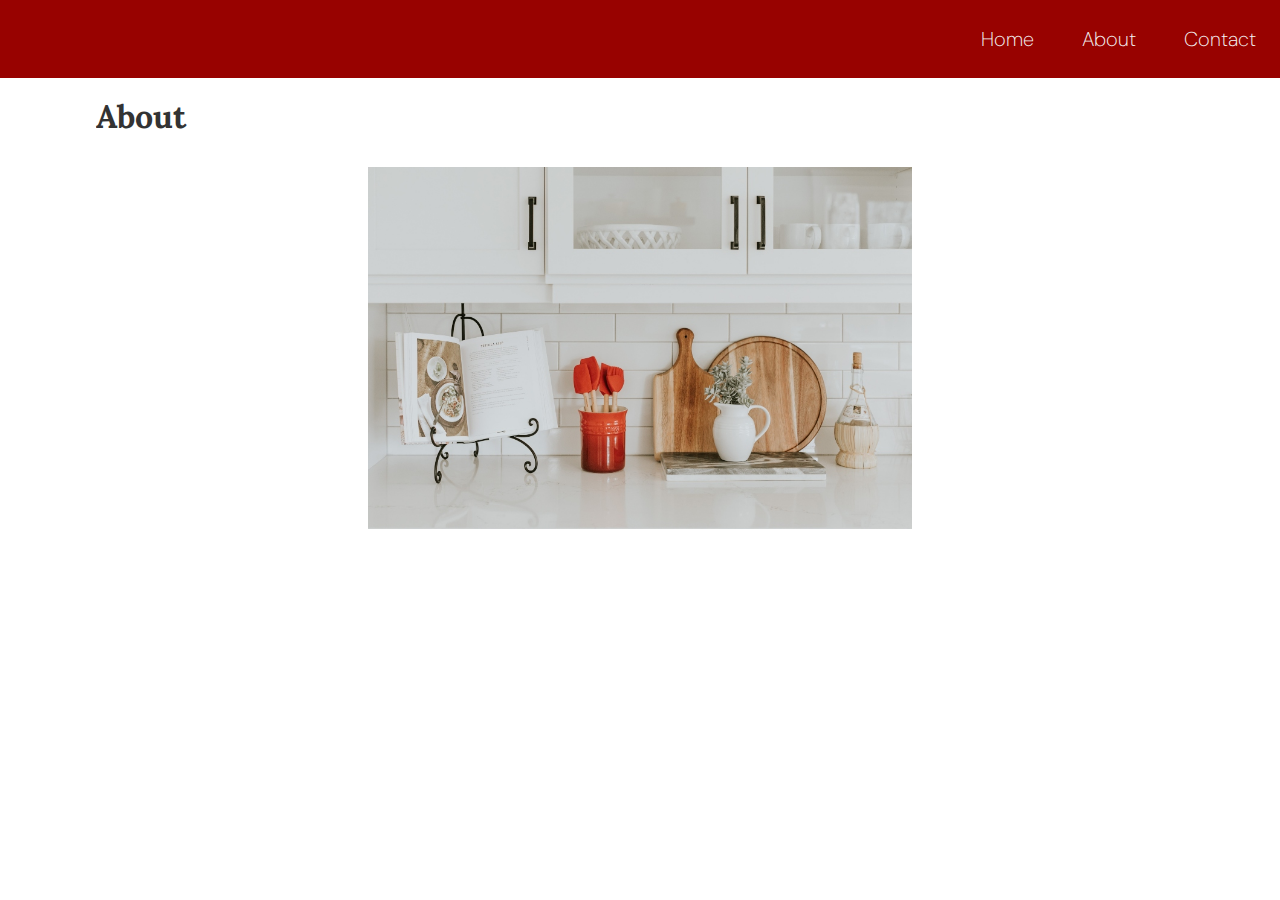
<file: about/index.html>
<!DOCTYPE html>
<html lang="en">

<head>
  <meta charset="UTF-8">
  <meta http-equiv="X-UA-Compatible" content="IE=edge">
  <meta name="viewport" content="width=device-width, initial-scale=1.0">
  <meta name="description" content="about us">
  <title>About</title>

  <!-- Favicons -->
  <link rel="apple-touch-icon" sizes="180x180" href="../images/apple-touch-icon.png">
  <link rel="icon" type="image/png" sizes="32x32" href="../images/favicon-32x32.png">
  <link rel="icon" type="image/png" sizes="16x16" href="../images/favicon-16x16.png">
  <link rel="manifest" href="../images/site.webmanifest">
  <link rel="shortcut icon" href="../images/favicon.ico">
  <meta name="msapplication-TileColor" content="#da532c">
  <meta name="msapplication-config" content="./images/browserconfig.xml">
  <meta name="theme-color" content="#ffffff">

  <link rel="stylesheet" href="../styles/normalize.css">

  <link rel="preconnect" href="https://fonts.googleapis.com">
  <link rel="preconnect" href="https://fonts.gstatic.com" crossorigin>
  <link href="https://fonts.googleapis.com/css2?family=DM+Sans&family=Lora&display=swap" rel="stylesheet">

  <link rel="stylesheet" href="../styles/main.css">

</head>

<body>
  <header>
    <div class="menu-icon">
      <svg viewbox="0 0 60 60" width="40px" height="40px">
        <line x1="5%" y1="50%" x2="95%" y2="50%" />
        <line x1="5%" y1="50%" x2="95%" y2="50%" />
      </svg>
    </div>
    <nav>
      <ul>
        <li><a href="../index.html">Home</a></li>
        <li><a href="#">About</a></li>
        <li><a href="../contact/index.html">Contact</a></li>
      </ul>
    </nav>
  </header>

  <main>
    <h1>About</h1>
    <img srcset="../images/kitchen-300w.jpg 300w,
         ../images/kitchen-600w.jpg 600w,
         ../images/kitchen-900w.jpg 900w" sizes="50vw" src="../images/kitchen-600w.jpg"
      alt="Kitchen counter with cookbook open." width="600" height="400">
  </main>
  <script>
    const header = document.querySelector("header");

    document.querySelector(".menu-icon").addEventListener("click", () => {
      header.classList.toggle("close");
    });
  </script>
</body>

</html>
</file>
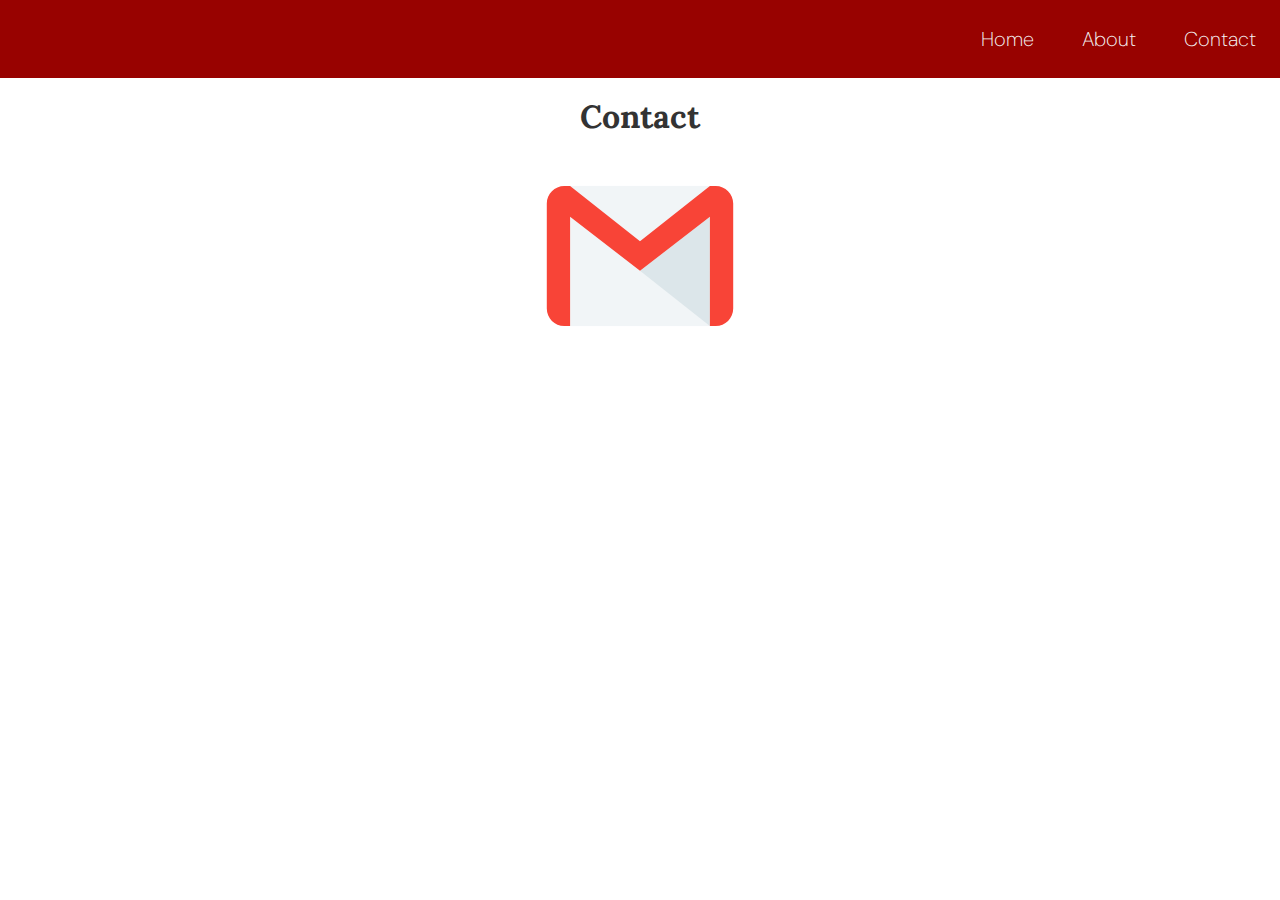
<file: contact/index.html>
<!DOCTYPE html>
<html lang="en">

<head>
  <meta charset="UTF-8">
  <meta http-equiv="X-UA-Compatible" content="IE=edge">
  <meta name="viewport" content="width=device-width, initial-scale=1.0">
  <meta name="description" content="contact">
  <title>Contact us</title>

  <!-- Favicons -->
  <link rel="apple-touch-icon" sizes="180x180" href="../images/apple-touch-icon.png">
  <link rel="icon" type="image/png" sizes="32x32" href="../images/favicon-32x32.png">
  <link rel="icon" type="image/png" sizes="16x16" href="../images/favicon-16x16.png">
  <link rel="manifest" href="../images/site.webmanifest">
  <link rel="shortcut icon" href="../images/favicon.ico">
  <meta name="msapplication-TileColor" content="#da532c">
  <meta name="msapplication-config" content="./images/browserconfig.xml">
  <meta name="theme-color" content="#ffffff">

  <link rel="stylesheet" href="../styles/normalize.css">

  <link rel="preconnect" href="https://fonts.googleapis.com">
  <link rel="preconnect" href="https://fonts.gstatic.com" crossorigin>
  <link href="https://fonts.googleapis.com/css2?family=DM+Sans&family=Lora&display=swap" rel="stylesheet">

  <link rel="stylesheet" href="../styles/main.css">

</head>

<body>
  <header>
    <div class="menu-icon">
      <svg viewbox="0 0 60 60" width="40px" height="40px">
        <line x1="5%" y1="50%" x2="95%" y2="50%" />
        <line x1="5%" y1="50%" x2="95%" y2="50%" />
      </svg>
    </div>
    <nav>
      <ul>
        <li><a href="../index.html">Home</a></li>
        <li><a href="../about/index.html">About</a></li>
        <li><a href="#">Contact</a></li>
      </ul>
    </nav>
  </header>
  <h1>Contact</h1>
  <img src="../images/email-logo.svg" alt="Email icon.">
  <script>
    const header = document.querySelector("header");

    document.querySelector(".menu-icon").addEventListener("click", () => {
      header.classList.toggle("close");
    });
  </script>
</body>

</html>
</file>
<file: styles/main.css>
:root {
  --white: #f6f6f6;
  --wool: #e8e8e8;
  --grey: #333;
  --red: #B30406;
  --dark-red: #980200;
  --header: #111
  background-color: #f6f6f6;
  font-family: "DM Sans", sans-serif;
  color: var(--grey);
}
/* ------ MAIN STUFF -------- */
*{
  box-sizing: border-box;
}

body {
  display: flex;
  flex-direction: column;
  align-items: center;
  margin: 0 auto;
  line-height: 1.5;
  font-family: "DM Sans", sans-serif;
  color: var(--grey);
}


/* ------ MENU ICON -------- */
header ul {
  position: absolute;
  opacity: 0;
  transform: translateX(-100vw);
  transition: transform 300ms ease;
}

.menu-icon {
  position: fixed;
  top: 8px;
  left: 8px;
  background-color: var(--grey);
  width: 60px;
  height: 60px;
  border-radius: 50%;
  padding: 1rem;
  z-index: 2;
  }

/* override the width and height attributes in the SVG markup  */
 .menu-icon svg {
  width: 28px;
  height: auto;
} 

.menu-icon line {
  stroke: var(--white);
  stroke-width: 3px;
  stroke-linecap: round;
  transform-origin: center;
  transition: transform 300ms ease;
}

.menu-icon line:first-child {
  transform: translateY(16%)
}

.menu-icon line:last-child {
  transform: translateY(-16%);
}

/* JavaScript toggles a "close" class on the <nav> when the menu-icon is clicked */
.close nav {
  display: block;
}

.close line:first-child {
  transform: rotate(135deg);
}

.close line:last-child {
  transform: rotate(-135deg);
}

.close ul {
  opacity: 1;
  transform: translateX(0);
}

/* ------ MENU ICON CLOSE-------- */

nav {
display: none;
background-color: var(--grey);
position: fixed;
top: 0;
left: 0;
width: 100%;
height: 100vh;
z-index: 1;
padding: 6rem 2rem 0;
}

nav ul {
  list-style-type: none;
  padding: 0;
}

nav li {
  border-bottom: 1px solid var(--white);
}

nav li a {
  display: inline-block;
  padding: 1em;
  font-size: 1.25rem;
  font-weight: 200;
  color: var(--white);
}

nav li a:hover {
  text-decoration: underline;
}

/*------ HERO SETUP ------*/
.hero {
  position: relative;
  color: var(--white);
  margin-bottom: 6rem;
  align-self: stretch;
  display: flex;
  justify-content: center;
  /* height: 100vh; */
 }

 /* this will center then crop the image to fit the hero container */
.hero img {
  height: 100%;
  object-fit: cover;
 } 

.hero h1 {
  font-size: clamp(1rem, 7vw, 7rem);
  margin: 0;
 }

.hero_overlay {
  position: absolute;
  align-self: center;
  flex-direction: column;
  flex-wrap: nowrap;
  text-shadow: 2px 3px #333;
  font-size: clamp(1rem, 4vw, 3.25rem);
  display: flex;
  inset: 10 0 0 0;
  align-items: center;
}


main {
  padding: 0 1rem;
  width: 100%;
  max-width: 70rem;
  margin: 0 auto;
}

article {
  margin-bottom: 4rem;
  max-width: 70rem;
  display: flex;
}



/* ------------------------------------------ */

a {
  text-decoration: none;
  color: var(--white);
}

a[href]:hover {
  font-weight: bold;
  color: var(--wool);
}

h1,
h2,
h3 {
  font-family: "Lora", serif;
  line-height: 1.1;
  color: var(--header);
}

img {
  width: 100%;
  height: auto;
  display: block;
}

picture img {
  max-width: none;
  height: 100%;
}

.panel {
  display: flex;
  background-color: #e8e8e8;
  padding: 1rem;
  flex-direction: column;
}

.text-wrapper {
  order: 1;
  }


* {
  box-sizing: border-box;
}

.cards {
  display: flex;
  justify-content: center;
  align-items: stretch;
  gap: 1rem;
  height: 275px;
  margin: 0 1rem 6rem;
  flex-direction: column;
  background-color: #e8e8e8;
  padding: 2rem;
}

.card {
  margin: 0px;
  padding: 0px;
  flex: 1 1 0;
  color: var(--white);
  font-weight: bold;
  text-align: center;
  border: 1px solid var(--grey);
  background-color: var(--grey);
 display:block;
}

.card:hover {
  color: var(--wool);
  box-shadow: 3px 3px 4px rgba(51, 51, 51, 0.6);
  transition: box-shadow 100ms ease;
}

.card p {
  transform: scale(.9);
  font-size: 18px;
  transition: transform 300ms;
  line-height: 1;
}

section.cards {
  height: fit-content;
  margin: 0 1rem 6rem;
}

.special {
margin: 0 1rem 3rem;
}

.card:hover p {
  transform: scale(1);
}

.container {
  padding: 0 1rem;
  width: 100%;
  max-width: 50rem;
  margin: 0 auto;
}

.button {
  display: inline-block;
  color: var(--white);
  font-size: 14px;
  font-weight: bold;
  padding: 0.8rem 1rem;
  border-radius: 1000px;
  transition: background-color 300ms ease;
  background-color: var(--dark-red);
}

.button:hover {
  background-color: var(--red);
  cursor: pointer;
}

.text-content .button {
  margin-top: 2rem;
}


/* ------------------------------------------ */

svg {
  width: 200px;
}

/* temp fix to size about img */
img[srcset] {
  width: 50%;
  height: auto;
  margin: 2rem auto;
}

/* temporary fix to size svg images */
img[src$="svg"] {
  width: 200px;
}

nav ul {
  margin: 0;
  padding: 0;
  list-style-type: none;
}


/* ------------------------------------------ */


@media (min-width: 401px) {
  /* tablet CSS */
.panel {
   flex-direction: row;
   gap: 50px;
 }
 .left {
  order: 1;
  flex: .6
}
.text-wrapper {
  order: 0;
  flex: .6
}
.image-wrapper {
flex: .4;
}
h2{
  margin: 0;
}

.cards {
  display: flex;
   flex-direction: row;
   flex-wrap: wrap;  
}

.cards > * {
  flex: 1 1 33%;
}

/*-------Navigation-----*/
header {
  background-color: var(--dark-red);
  color: var(--white);
  display: flex;
  justify-content: flex-end;
  align-self: stretch;
}

header ul {
  position: static;
  opacity: 1;
  transform: none;
  transition: none;
}

.menu-icon {
  display: none;
}



nav {
  display: contents;
  margin: 0;
  padding: 0;
}

nav a {
  padding: 0px 20px;
  font-size: large;
  display: inline-block;
}

nav a[href]:hover {
  text-decoration-line: underline;
  color: var(--wool);
  font-weight: lighter;
}

nav ul {
  display: flex;
  flex-direction: row;
  list-style-type: none;
  margin: 0;
  padding: 0;
}

nav ul a {
  display: block;
  padding: 1.5rem;
}

nav li {
  border-bottom: none;
}

}


@media (min-width: 801px) {
  /* desktop CSS */
  .cards {
    flex-direction: row; 
    flex-wrap: nowrap;
  }
  .cards > * {
    flex: 1 1 0;}
  }
</file>
